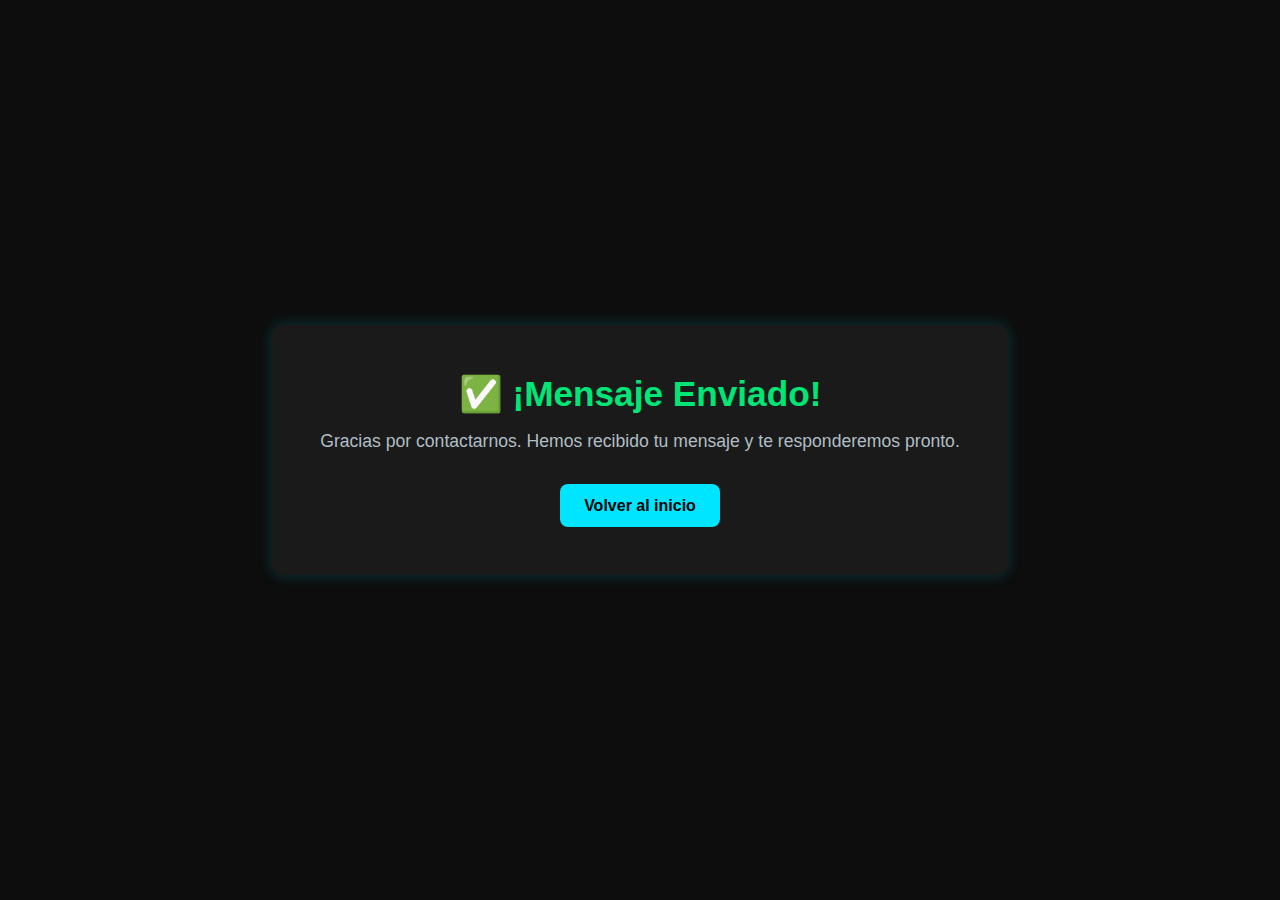
<file: agradecimiento.html>
<!DOCTYPE html>
<html lang="es">
<head>
  <meta charset="UTF-8">
  <meta name="viewport" content="width=device-width, initial-scale=1.0">
  <title>Mensaje Enviado - Info.2B</title>
  <link rel="stylesheet" href="css/estilos.css">
  <style>
    body {
      background: #0d0d0d;
      color: #e0f7fa;
      font-family: 'Segoe UI', Tahoma, Geneva, Verdana, sans-serif;
      display: flex;
      justify-content: center;
      align-items: center;
      height: 100vh;
      text-align: center;
    }
    .mensaje {
      background: #1a1a1a;
      padding: 3rem;
      border-radius: 12px;
      box-shadow: 0 0 15px #00e5ff33;
      animation: fadeIn 1s ease-in-out;
    }
    h1 {
      font-size: 2.2rem;
      color: #00e676;
    }
    p {
      font-size: 1.1rem;
      margin-top: 1rem;
      color: #b0bec5;
    }
    .volver {
      display: inline-block;
      margin-top: 2rem;
      padding: 0.8rem 1.5rem;
      background: #00e5ff;
      color: #000;
      text-decoration: none;
      font-weight: bold;
      border-radius: 8px;
      transition: background 0.3s ease;
    }
    .volver:hover {
      background: #00bcd4;
    }
    @keyframes fadeIn {
      from { opacity: 0; transform: translateY(20px); }
      to { opacity: 1; transform: translateY(0); }
    }
  </style>
</head>
<body>
  <div class="mensaje">
    <h1>✅ ¡Mensaje Enviado!</h1>
    <p>Gracias por contactarnos. Hemos recibido tu mensaje y te responderemos pronto.</p>
    <a href="index.html" class="volver">Volver al inicio</a>
  </div>
</body>
</html>
</file>
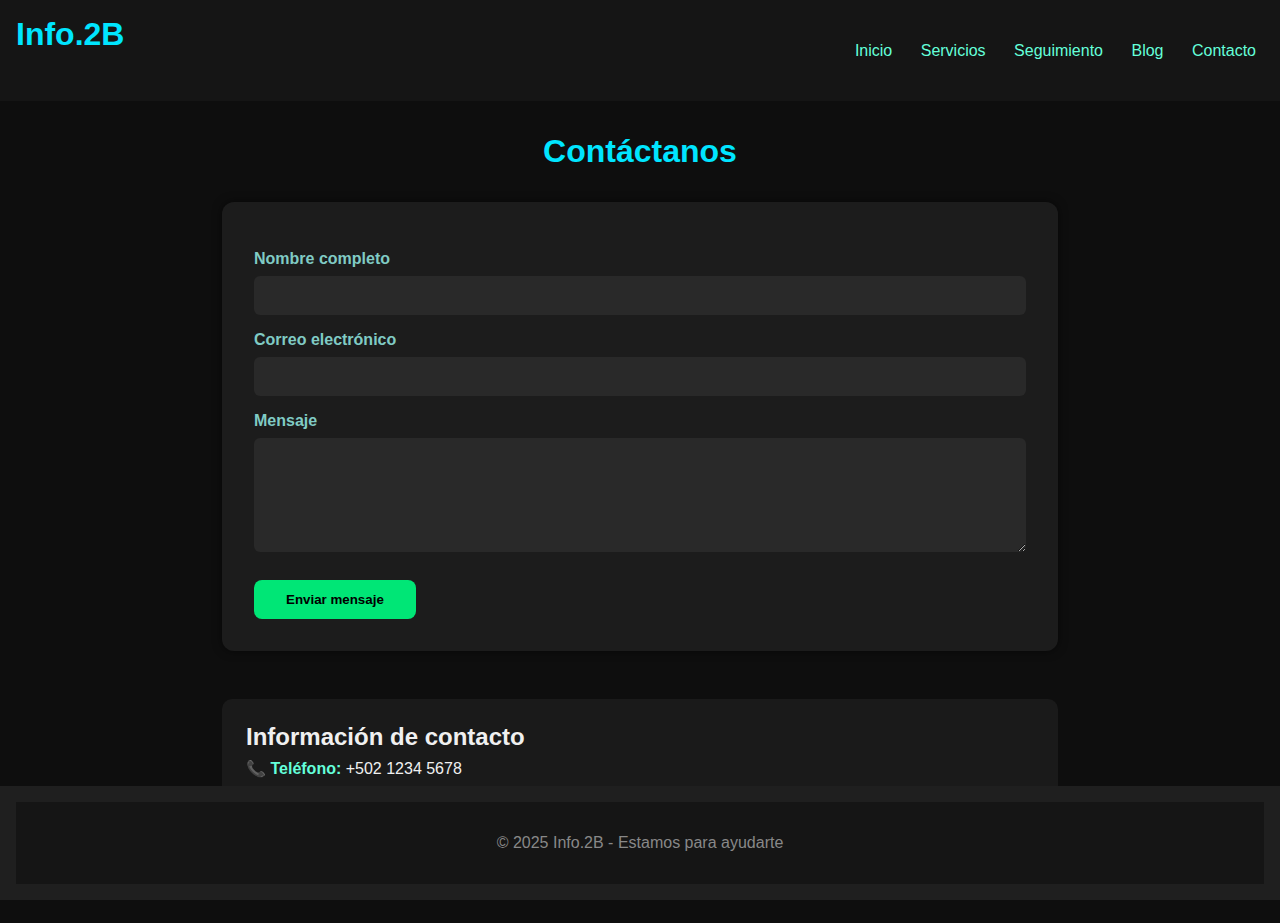
<file: contacto.html>
<!DOCTYPE html>
<html lang="es">
<head>
  <meta charset="UTF-8">
  <meta name="viewport" content="width=device-width, initial-scale=1.0">
  <title>Contacto - Info.2B</title>
  <link rel="stylesheet" href="css/estilos.css">
  <style>
    body {
      background: #0e0e0e;
      color: #f0f0f0;
      font-family: 'Segoe UI', Tahoma, Geneva, Verdana, sans-serif;
    }
    header {
      background: #151515;
      padding: 1rem;
      display: flex;
      justify-content: space-between;
      align-items: center;
    }
    nav a {
      color: #64ffda;
      margin-left: 1rem;
      text-decoration: none;
    }
    nav a:hover {
      text-decoration: underline;
    }
    main {
      max-width: 900px;
      margin: auto;
      padding: 2rem;
    }
    h1 {
      text-align: center;
      color: #00e5ff;
      margin-bottom: 2rem;
    }
    form {
      background: #1c1c1c;
      padding: 2rem;
      border-radius: 12px;
      box-shadow: 0 0 10px #00000088;
    }
    label {
      display: block;
      margin-top: 1rem;
      font-weight: bold;
      color: #80cbc4;
    }
    input, textarea {
      width: 100%;
      padding: 0.75rem;
      border: none;
      border-radius: 6px;
      margin-top: 0.5rem;
      background: #292929;
      color: #fff;
    }
    button {
      margin-top: 1.5rem;
      padding: 0.75rem 2rem;
      background: #00e676;
      color: #000;
      border: none;
      border-radius: 8px;
      font-weight: bold;
      cursor: pointer;
      transition: background 0.3s ease;
    }
    button:hover {
      background: #00c853;
    }
    .info-contacto {
      margin-top: 3rem;
      background: #1a1a1a;
      padding: 1.5rem;
      border-radius: 10px;
    }
    .info-contacto p {
      margin: 0.5rem 0;
    }
    .info-contacto strong {
      color: #64ffda;
    }
  </style>
</head>
<body>
  <header>
    <h1>Info.2B</h1>
    <nav>
      <a href="index.html">Inicio</a>
      <a href="servicios.html">Servicios</a>
      <a href="seguimiento.html">Seguimiento</a>
      <a href="blog.html">Blog</a>
      <a href="contacto.html">Contacto</a>
    </nav>
  </header>

  <main>
    <h1>Contáctanos</h1>
    <form action="https://formsubmit.co/marcosjosue111@gmail.com" method="POST">
      <label for="nombre">Nombre completo</label>
      <input type="text" id="nombre" name="nombre" required>

      <label for="correo">Correo electrónico</label>
      <input type="email" id="correo" name="correo" required>

      <label for="mensaje">Mensaje</label>
      <textarea id="mensaje" name="mensaje" rows="6" required></textarea>

      <input type="hidden" name="_next" value="https://marcosjosue111.github.io/info-2B-site/agradecimiento.html">
      <input type="hidden" name="_captcha" value="false">

      <button type="submit">Enviar mensaje</button>
    </form>

    <div class="info-contacto">
      <h2>Información de contacto</h2>
      <p><strong>📞 Teléfono:</strong> +502 1234 5678</p>
      <p><strong>📍 Ubicación:</strong> Zona 1, Ciudad de Guatemala</p>
      <p><strong>🕓 Horario:</strong> Lunes a viernes, 8:00 a.m. - 5:00 p.m.</p>
      <p><strong>✉️ Correo:</strong> marcosjosue111@gmail.com</p>
    </div>
  </main>

  <footer>
    <p style="text-align: center; padding: 2rem; background: #151515; color: #888">&copy; 2025 Info.2B - Estamos para ayudarte</p>
  </footer>
</body>
</html>
</file>
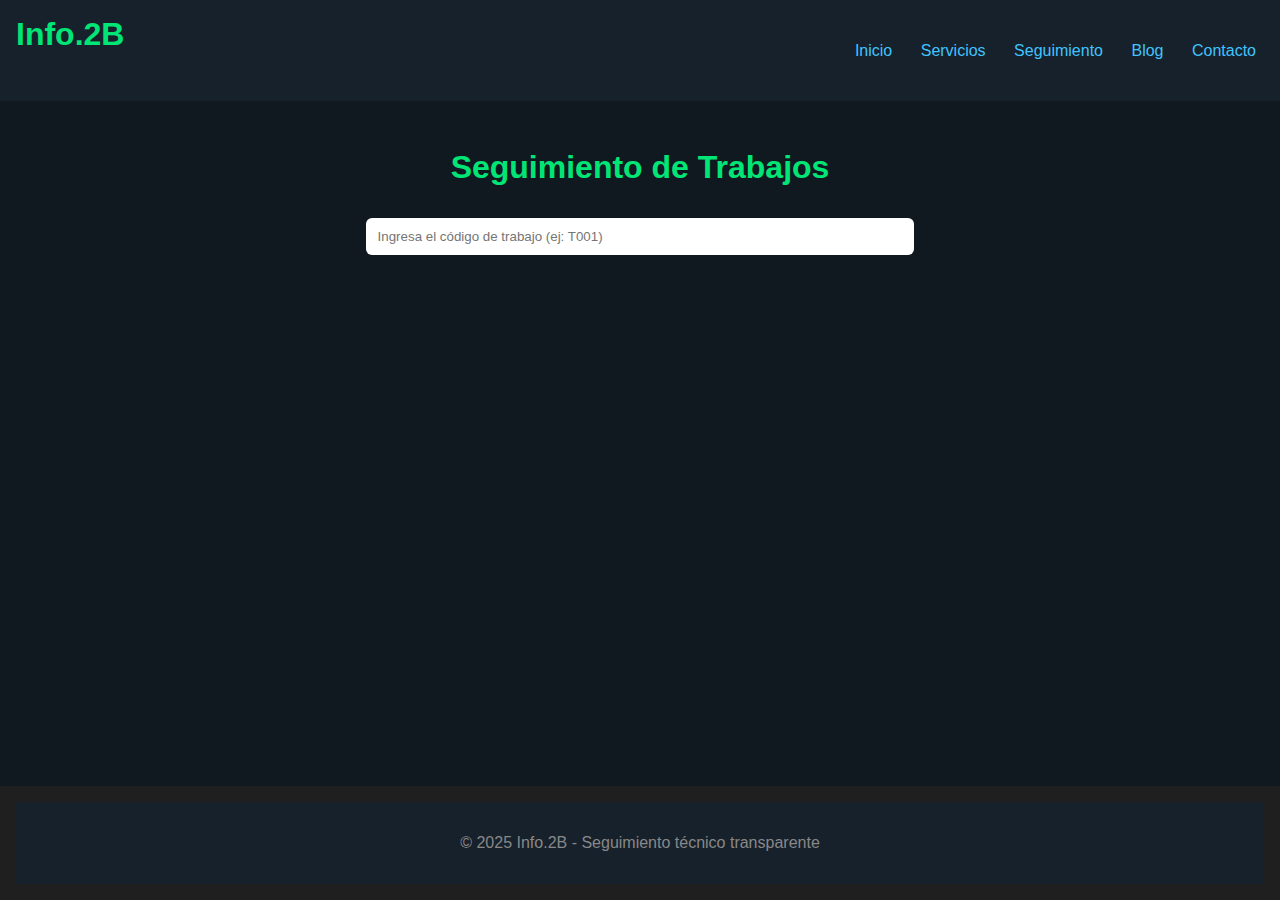
<file: seguimiento.html>
<!DOCTYPE html>
<html lang="es">
<head>
  <meta charset="UTF-8">
  <meta name="viewport" content="width=device-width, initial-scale=1.0">
  <title>Seguimiento de trabajos - Info.2B</title>
  <link rel="stylesheet" href="css/estilos.css">
  <style>
    body {
      background: #101820;
      color: #e0e0e0;
      font-family: 'Segoe UI', Tahoma, Geneva, Verdana, sans-serif;
    }
    header {
      background: #17212b;
      padding: 1rem;
      display: flex;
      justify-content: space-between;
      align-items: center;
    }
    nav a {
      color: #40c4ff;
      margin-left: 1rem;
      text-decoration: none;
    }
    nav a:hover {
      text-decoration: underline;
    }
    .contenedor {
      padding: 3rem 1.5rem;
      max-width: 960px;
      margin: auto;
    }
    h1 {
      text-align: center;
      margin-bottom: 2rem;
      color: #00e676;
    }
    .busqueda {
      text-align: center;
      margin-bottom: 2rem;
    }
    .busqueda input {
      padding: 0.7rem;
      width: 60%;
      border-radius: 6px;
      border: none;
      outline: none;
    }
    .resultado {
      background: #1e2a33;
      padding: 1.5rem;
      border-radius: 10px;
      box-shadow: 0 0 10px #00000055;
    }
    .resultado h3 {
      color: #40c4ff;
    }
    .resultado p {
      color: #ccc;
    }
    .no-encontrado {
      color: #ff5252;
      text-align: center;
      margin-top: 1rem;
    }
  </style>
</head>
<body>
  <header>
    <h1>Info.2B</h1>
    <nav>
      <a href="index.html">Inicio</a>
      <a href="servicios.html">Servicios</a>
      <a href="seguimiento.html">Seguimiento</a>
      <a href="blog.html">Blog</a>
      <a href="contacto.html">Contacto</a>
    </nav>
  </header>

  <main class="contenedor">
    <h1>Seguimiento de Trabajos</h1>

    <div class="busqueda">
      <input type="text" id="buscador" placeholder="Ingresa el código de trabajo (ej: T001)">
    </div>

    <div id="resultado" class="resultado" style="display: none;"></div>
    <p id="noEncontrado" class="no-encontrado" style="display: none;">No se encontró ningún trabajo con ese código.</p>
  </main>

  <footer>
    <p style="text-align: center; padding: 2rem; background: #17212b; color: #888">&copy; 2025 Info.2B - Seguimiento técnico transparente</p>
  </footer>

  <script>
    const trabajos = [
      {
        id: "T001",
        cliente: "Juan Pérez",
        equipo: "Laptop HP Pavilion",
        estado: "En reparación",
        ultimaActualizacion: "2025-06-20"
      },
      {
        id: "T002",
        cliente: "María Gómez",
        equipo: "PC Gamer Ryzen",
        estado: "Listo para entrega",
        ultimaActualizacion: "2025-06-18"
      }
    ];

    const buscador = document.getElementById('buscador');
    const resultadoDiv = document.getElementById('resultado');
    const noEncontrado = document.getElementById('noEncontrado');

    buscador.addEventListener('input', () => {
      const valor = buscador.value.trim().toUpperCase();
      const trabajo = trabajos.find(t => t.id === valor);

      if (valor.length === 0) {
        resultadoDiv.style.display = 'none';
        noEncontrado.style.display = 'none';
        return;
      }

      if (trabajo) {
        resultadoDiv.innerHTML = `
          <h3>Cliente: ${trabajo.cliente}</h3>
          <p>Equipo: ${trabajo.equipo}</p>
          <p>Estado actual: <strong>${trabajo.estado}</strong></p>
          <p>Última actualización: ${trabajo.ultimaActualizacion}</p>
        `;
        resultadoDiv.style.display = 'block';
        noEncontrado.style.display = 'none';
      } else {
        resultadoDiv.style.display = 'none';
        noEncontrado.style.display = 'block';
      }
    });
  </script>
</body>
</html>
</file>
<file: css/estilos.css>
* { margin: 0; padding: 0; box-sizing: border-box; }
body {
  font-family: Arial, sans-serif;
  background: #121212;
  color: #e0e0e0;
}
header {
  background: #1f1f1f;
  padding: 1rem;
  display: flex;
  justify-content: space-between;
  align-items: center;
}
nav a {
  color: #0af;
  margin: 0 0.5rem;
  text-decoration: none;
}
nav a:hover {
  text-decoration: underline;
}
main { padding: 2rem; }
footer {
  background: #1f1f1f;
  text-align: center;
  padding: 1rem;
  position: fixed;
  width: 100%;
  bottom: 0;
}
</file>
